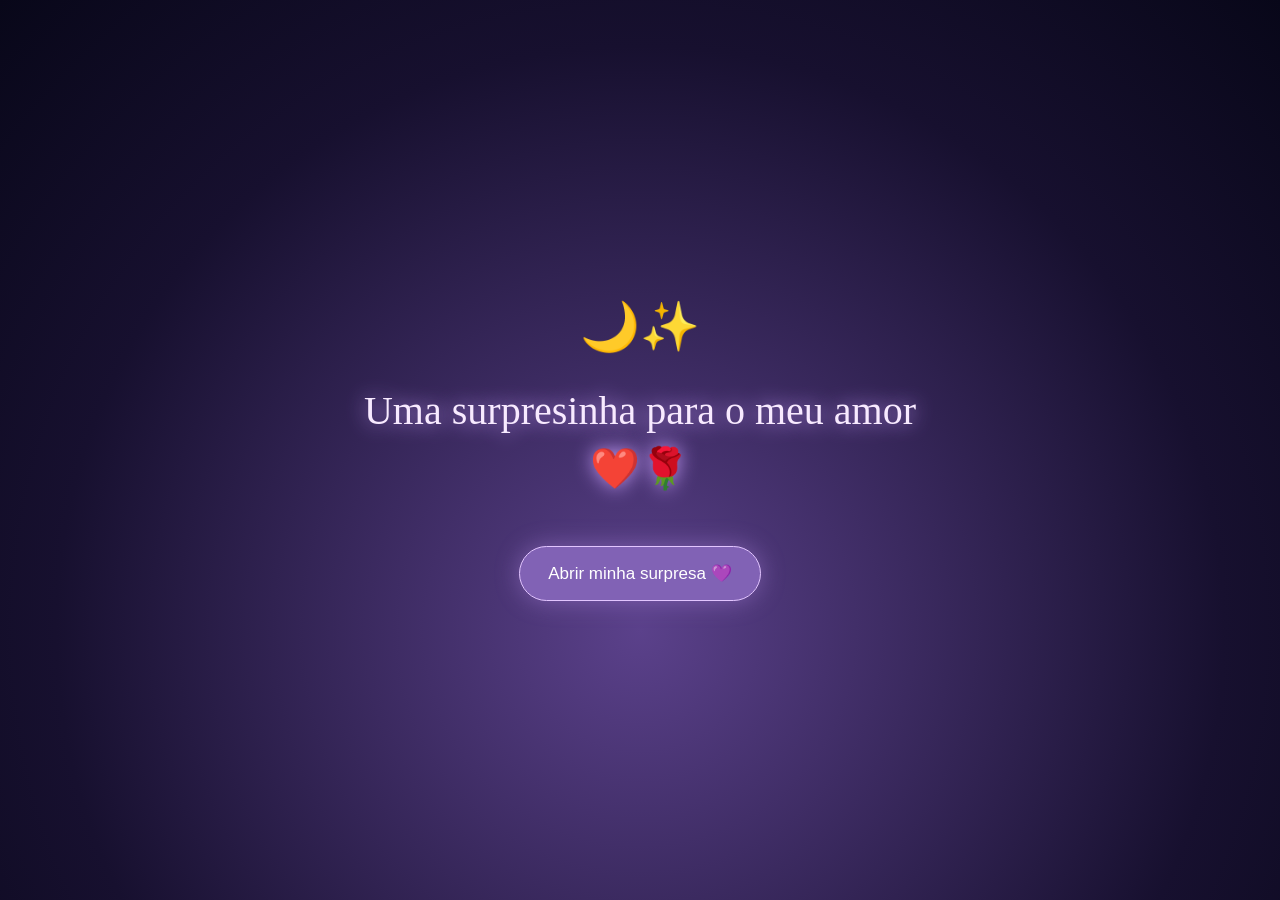
<file: index.html>
<!DOCTYPE html>
<html lang="pt-BR">

<head>
    <meta charset="UTF-8">

    <meta name="viewport"
          content="width=device-width, initial-scale=1.0">

    <meta name="theme-color" content="#0b0824">

    <title>Uma surpresinha para o meu amor ❤️</title>

    <link rel="stylesheet" href="style.css">
</head>

<body>

    <!-- TELA INICIAL -->

    <main id="inicio" class="inicio">

        <div>
            <span class="emoji">🌙✨</span>

            <h1>
                Uma surpresinha para o meu amor ❤️🌹
            </h1>

            <button id="abrir" type="button">
                Abrir minha surpresa 💜
            </button>
        </div>

    </main>


    <!-- CENÁRIO ROMÂNTICO -->

    <section
        id="cenario"
        class="cenario"
        aria-label="Surpresa romântica animada"
        hidden
    >

        <!-- CÉU E LUA -->

        <div class="paisagem"></div>

        <img
            class="lua"
            src="assets/lua.png"
            alt="Lua lilás"
        >


        <!-- ESTRELAS -->

        <div id="estrelas" class="estrelas"></div>

        <div id="cadentes" class="cadentes"></div>


        <!-- PALCO DOS PERSONAGENS -->

        <div id="palco" class="palco">

            <!-- RAPAZ -->

            <div id="rapaz" class="personagem rapaz">

                <img
                    class="corpo"
                    src="assets/rapaz.png"
                    alt="Rapaz cacheado"
                >

                <img
                    class="braco braco-rapaz"
                    src="assets/braco-rapaz.png"
                    alt=""
                >

            </div>


            <!-- GAROTA -->

            <div id="garota" class="personagem garota">

                <img
                    class="corpo"
                    src="assets/garota.png"
                    alt="Garota cacheada"
                >

                <img
                    class="braco braco-garota"
                    src="assets/braco-garota.png"
                    alt=""
                >

            </div>


            <!-- ROSA QUE VAI FLORESCER -->

            <div id="flor" class="flor">

                <img
                    id="florImagem"
                    src="assets/rosa.png"
                    alt="Rosa lilás"
                >

            </div>


            <!-- PÉTALAS ANIMADAS -->

            <div
                id="particulas"
                class="particulas"
            ></div>

        </div>


        <!-- DECLARAÇÃO FINAL -->

        <div
            id="declaracao"
            class="declaracao"
            aria-live="polite"
        >

            <p id="frase"></p>

            <span id="coracao" class="coracao">
                ♥
            </span>

        </div>

    </section>

    <script src="script.js"></script>

</body>
</html>
</file>
<file: style.css>
/* CONFIGURAÇÕES GERAIS */

* {
    box-sizing: border-box;
}

html,
body {
    margin: 0;
    width: 100%;
    min-height: 100%;
    overflow: hidden;
}

body {
    background: #0b0824;
    color: #f8eaff;
    font-family: Georgia, "Times New Roman", serif;
}

/* TELA INICIAL */

.inicio {
    position: fixed;
    inset: 0;

    display: grid;
    place-items: center;

    padding: 24px;
    text-align: center;

    background: radial-gradient(
        circle at 50% 70%,
        #5b418b,
        #17102f 65%,
        #080719
    );
}

.inicio > div {
    max-width: 560px;
}

.emoji {
    font-size: 48px;
}

.inicio h1 {
    font-size: clamp(25px, 5vw, 40px);
    line-height: 1.45;
    font-weight: normal;
    text-shadow: 0 0 20px #bd94ef;
}

button {
    cursor: pointer;
    margin-top: 22px;

    border: 1px solid #e2c5ff;
    background: #8162b5;
    color: white;

    border-radius: 40px;
    padding: 16px 28px;
    font-size: 17px;

    box-shadow: 0 0 24px #bd94ef66;
}

/* CENÁRIO */

.cenario {
    position: fixed;
    inset: 0;

    overflow: hidden;
    isolation: isolate;

    background: #0b0824;
}

.cenario[hidden] {
    display: none;
}

/* PAISAGEM */

.paisagem {
    position: absolute;
    inset: 0;

    background: url("assets/ceu.png")
        center center / cover no-repeat;

    opacity: 0;

    animation: aparecer 3.5s forwards;
}

/* LUA */

.lua {
    position: absolute;

    left: 50%;
    top: 43%;

    width: min(36vw, 62vh);
    aspect-ratio: 1;

    object-fit: contain;

    transform: translate(-50%, 110vh);

    filter: drop-shadow(
        0 0 16px #d5adff66
    );

    animation: nascer 5s ease-out forwards;
}

/* ESTRELAS */

.estrelas,
.cadentes {
    position: absolute;
    inset: 0;

    pointer-events: none;
    z-index: 2;
}

.estrela {
    position: absolute;

    width: var(--size);
    height: var(--size);

    border-radius: 50%;
    background: #fff;

    box-shadow: 0 0 9px #dac6ff;

    animation: piscar var(--dur)
        ease-in-out var(--delay)
        infinite alternate;
}

/* ESTRELAS CADENTES */

.cadente {
    position: absolute;

    width: 110px;
    height: 2px;

    border-radius: 4px;

    background: linear-gradient(
        90deg,
        transparent,
        #bfa4ff,
        #fff
    );

    box-shadow: 0 0 10px #bfa4ff;

    opacity: 0;

    transform: rotate(-30deg);

    animation: cadente 9s linear
        var(--delay) infinite;
}

/* PALCO DOS PERSONAGENS */

.palco {
    position: absolute;

    left: 50%;
    bottom: 5%;

    width: min(48vw, 650px);
    height: min(60vh, 520px);

    transform: translateX(-50%);

    z-index: 4;
    pointer-events: none;
}

/* PERSONAGENS */

.personagem {
    position: absolute;
    bottom: 0;

    width: 44%;
    height: 100%;

    opacity: 0;

    will-change: transform;
}

.personagem .corpo {
    display: block;

    width: 100%;
    height: 100%;

    object-fit: contain;
    object-position: bottom center;

    filter: drop-shadow(
        0 0 4px #bfa6f955
    );
}

/* RAPAZ */

.rapaz {
    left: 4%;
    transform: translateX(-110vw);
}

.rapaz.andar {
    animation: entrarRapaz
        4s ease-in-out forwards;
}

/* GAROTA */

.garota {
    right: 4%;
    transform: translateX(110vw);
}

.garota.andar {
    animation: entrarGarota
        4s ease-in-out forwards;
}

/* BRAÇOS ARTICULADOS */

.braco {
    position: absolute;

    object-fit: contain;

    opacity: 0;
    pointer-events: none;
}

.braco-rapaz {
    width: 62%;
    height: 29%;

    top: 33%;
    left: 54%;

    transform-origin: 20% 65%;
    transform: rotate(-25deg);
}

.braco-garota {
    width: 50%;
    height: 25%;

    top: 37%;
    left: -16%;

    transform-origin: 75% 70%;
    transform: rotate(25deg);
}

.rapaz.entregar .braco-rapaz {
    opacity: 1;

    animation: estenderRapaz
        1.4s ease-in-out forwards;
}

.garota.receber .braco-garota {
    opacity: 1;

    animation: estenderGarota
        1.4s ease-in-out forwards;
}

/* ROSA */

.flor {
    position: absolute;

    left: 49%;
    top: 47%;

    height: 29%;
    width: 14%;

    opacity: 0;

    transform: translate(-50%, -50%);
    transform-origin: 50% 90%;

    filter: drop-shadow(
        0 0 5px #a882e9aa
    );
}

.flor img {
    display: block;

    width: 100%;
    height: 100%;

    object-fit: contain;
}

.flor.visivel {
    opacity: 1;
}

.flor.entrega {
    animation: entregarFlor
        1.5s ease-in-out forwards;
}

.flor.florescer {
    animation: brilhoFlor
        2.4s ease-in-out infinite;
}

/* PÉTALAS */

.particulas {
    position: absolute;
    inset: 0;

    pointer-events: none;
}

.petala {
    position: absolute;

    left: 52%;
    top: 40%;

    width: 8px;
    height: 12px;

    background: #dcaeff;

    border-radius: 70% 10% 70% 10%;

    box-shadow: 0 0 9px #e4b6ff;

    opacity: 0;

    animation: voar 2s ease-out
        var(--delay) forwards;
}

/* DECLARAÇÃO */

.declaracao {
    position: absolute;

    top: 4%;
    left: 50%;

    width: min(90%, 790px);

    transform: translateX(-50%);

    text-align: center;

    z-index: 6;
    pointer-events: none;
}

.declaracao p {
    margin: 0;

    font-size: clamp(18px, 2.5vw, 32px);
    line-height: 1.4;
    font-style: italic;

    color: #f1d9ff;

    text-shadow:
        0 0 8px #d8a3ff,
        0 0 20px #ae7bff;
}

.coracao {
    display: inline-block;

    font-size: 32px;
    opacity: 0;

    color: #f6c9ff;
}

.coracao.ativo {
    opacity: 1;

    animation: pulsar
        1.6s ease-in-out infinite;
}

/* ANIMAÇÕES */

@keyframes aparecer {
    to {
        opacity: 1;
    }
}

@keyframes nascer {
    0% {
        transform: translate(-50%, 110vh);
        opacity: 0;
    }

    25% {
        opacity: 1;
    }

    100% {
        transform: translate(-50%, -50%);
        opacity: 1;
    }
}

@keyframes entrarRapaz {
    0% {
        opacity: 0;
        transform: translateX(-110vw);
    }

    10% {
        opacity: 1;
    }

    100% {
        opacity: 1;
        transform: translateX(0);
    }
}

@keyframes entrarGarota {
    0% {
        opacity: 0;
        transform: translateX(110vw);
    }

    10% {
        opacity: 1;
    }

    100% {
        opacity: 1;
        transform: translateX(0);
    }
}

@keyframes estenderRapaz {
    to {
        transform: rotate(8deg);
    }
}

@keyframes estenderGarota {
    to {
        transform: rotate(-9deg);
    }
}

@keyframes entregarFlor {
    0% {
        transform:
            translate(-70%, -50%)
            rotate(-8deg);
    }

    100% {
        transform:
            translate(-15%, -50%)
            rotate(8deg);
    }
}

@keyframes brilhoFlor {
    50% {
        filter: drop-shadow(
            0 0 19px #e6b6ff
        );

        transform:
            translate(-15%, -50%)
            scale(1.13);
    }
}

@keyframes piscar {
    from {
        opacity: 0.25;
        transform: scale(0.7);
    }

    to {
        opacity: 1;
        transform: scale(1.6);
    }
}

@keyframes cadente {
    0%, 50% {
        opacity: 0;
        translate: 0 0;
    }

    55% {
        opacity: 1;
    }

    72%, 100% {
        opacity: 0;
        translate: -260px 145px;
    }
}

@keyframes voar {
    0% {
        opacity: 1;
        transform:
            translate(0, 0)
            rotate(0);
    }

    100% {
        opacity: 0;
        transform:
            translate(var(--dx), var(--dy))
            rotate(var(--rot));
    }
}

@keyframes pulsar {
    50% {
        transform: scale(1.25);
        text-shadow: 0 0 24px #edb7ff;
    }
}

/* CELULARES */

@media (max-aspect-ratio: 3/4) {

    .paisagem {
        background-position: center;
    }

    .lua {
        width: min(84vw, 48vh);
        top: 44%;
    }

    .palco {
        width: min(94vw, 470px);
        height: min(43vh, 440px);
        bottom: 11%;
    }

    .personagem {
        width: 46%;
    }

    .rapaz {
        left: 1%;
    }

    .garota {
        right: 1%;
    }

    .declaracao {
        top: 7%;
        width: 94%;
    }

    .declaracao p {
        font-size: clamp(17px, 4.6vw, 24px);
    }

    .flor {
        height: 27%;
        width: 16%;
    }
}

/* NOVA ENTREGA MÁGICA DA ROSA */

/* Esconde completamente os braços artificiais */
.braco,
.braco-rapaz,
.braco-garota {
    display: none !important;
}

/* Rosa começa perto do rapaz */
.flor {
    left: 43%;
    top: 49%;
    width: 12%;
    height: 27%;

    opacity: 0;
    transform: translate(-50%, -50%);

    transition: none;
}

.flor.visivel {
    opacity: 1;
}

/* Rosa flutua até a garota */
.flor.flutuando {
    animation: rosaFlutuando 3.5s
        ease-in-out forwards;
}

@keyframes rosaFlutuando {
    0% {
        left: 43%;
        top: 49%;
        transform:
            translate(-50%, -50%)
            rotate(-8deg);
    }

    30% {
        left: 48%;
        top: 39%;
        transform:
            translate(-50%, -50%)
            rotate(5deg);
    }

    65% {
        left: 55%;
        top: 40%;
        transform:
            translate(-50%, -50%)
            rotate(-4deg);
    }

    100% {
        left: 60%;
        top: 49%;
        transform:
            translate(-50%, -50%)
            rotate(0deg);
    }
}

/* Rosa permanece na posição final */
.flor.entregue {
    left: 60%;
    top: 49%;
    transform: translate(-50%, -50%);
    animation: none;
}

/* Florescimento */
.flor.entregue.florescer {
    animation: florescimentoMagico 2.2s
        ease-in-out infinite;
}

@keyframes florescimentoMagico {
    0%, 100% {
        transform:
            translate(-50%, -50%)
            scale(1);
        filter: drop-shadow(0 0 8px #d8a6ff);
    }

    50% {
        transform:
            translate(-50%, -50%)
            scale(1.12);
        filter: drop-shadow(0 0 22px #eac5ff);
    }
}

/* Partículas acompanhando a rosa */
.petala {
    z-index: 5;
}

@media (max-aspect-ratio: 3/4) {
    .flor {
        width: 15%;
        height: 25%;
    }
}
</file>
